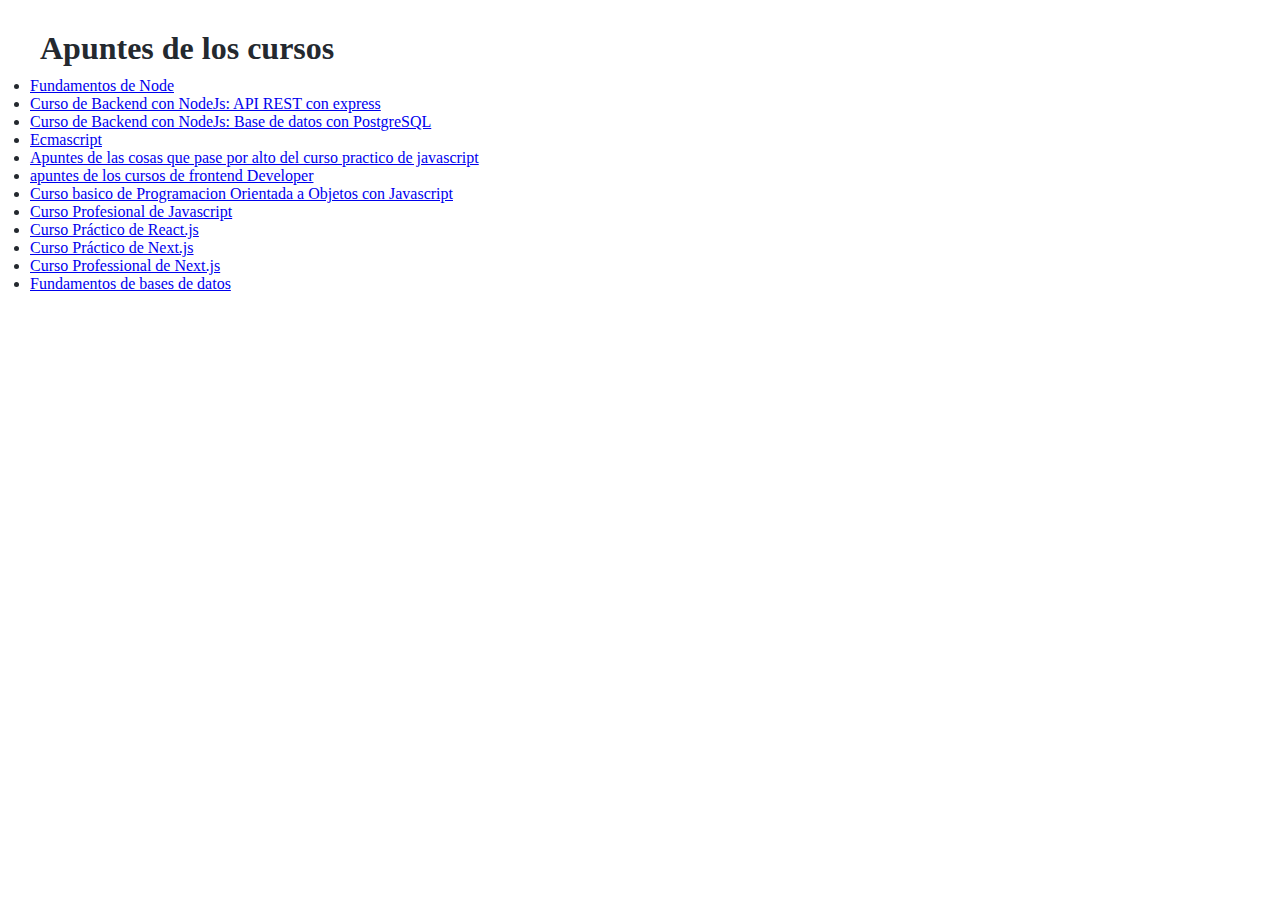
<file: index.html>
<!DOCTYPE html>
<html lang="en">
<head>
    <meta charset="UTF-8">
    <meta http-equiv="X-UA-Compatible" content="IE=edge">
    <meta name="viewport" content="width=device-width, initial-scale=1.0">
    <title>Apuntes Morlucho</title>
    <link rel="stylesheet" href="./assets/css/style.css">
</head>
<body>
    <h1>Apuntes de los cursos</h1>
    <ul>
        <li>
            <a href="./cursos/fundamentos de Node/index.html">
                Fundamentos de Node
            </a>
        </li>
        <li>
            <a href="./cursos/backend con node/API REST con express/apiRestExpress.html">
                Curso de Backend con NodeJs: API REST con express
            </a>
        </li>
        <li>
            <a href="https://app.gitbook.com/s/aPczkxmJsILWhGtG25xA/">
                Curso de Backend con NodeJs: Base de datos con PostgreSQL
            </a>
        </li>
        <li>
            <a href="./cursos/ecmascript6enadelante/ecmascript2020-2021.html">Ecmascript</a>
        </li>
        <li>
            <a href="./cursos/anotacionesPractico/seMeQuedaron.html">Apuntes de las cosas que pase por alto del curso practico de javascript</a>
        </li>
        <li>
            <a href="./cursos/FrontEndDeveloper/frontEndDeveloper.html">apuntes de los cursos de frontend Developer</a>
        </li>
        <li>
            <a href="./cursos/Programacion Orientada a Objetos/BascioPOO.html">Curso basico de Programacion Orientada a Objetos con Javascript</a>
        </li>
        <li>
            <a href="./cursos/Profesional Javascript/cursoProfesionalJavascript.html">Curso Profesional de Javascript</a>
        </li>
        <li>
            <a href="./cursos/Curso de React/reactjs.html">Curso Práctico de React.js</a>
        </li>
        <li>
            <a href="https://app.gitbook.com/s/DXtcUOcxVkji8K3VKTjr/">Curso Práctico de Next.js</a>
        </li>
        <li>
            <a href="https://app.gitbook.com/s/ge1IK2EpuIZsCZi88TU2/conexion-de-un-subdominio-a-nuestra-aplicacion">Curso Professional de Next.js</a>
        </li>
        <li>
            <a href="https://app.gitbook.com/s/k21D3fh1uJfrOBbnf3jI/">
                Fundamentos de bases de datos
            </a>
        </li>
    </ul>
</body>
</html>
</file>
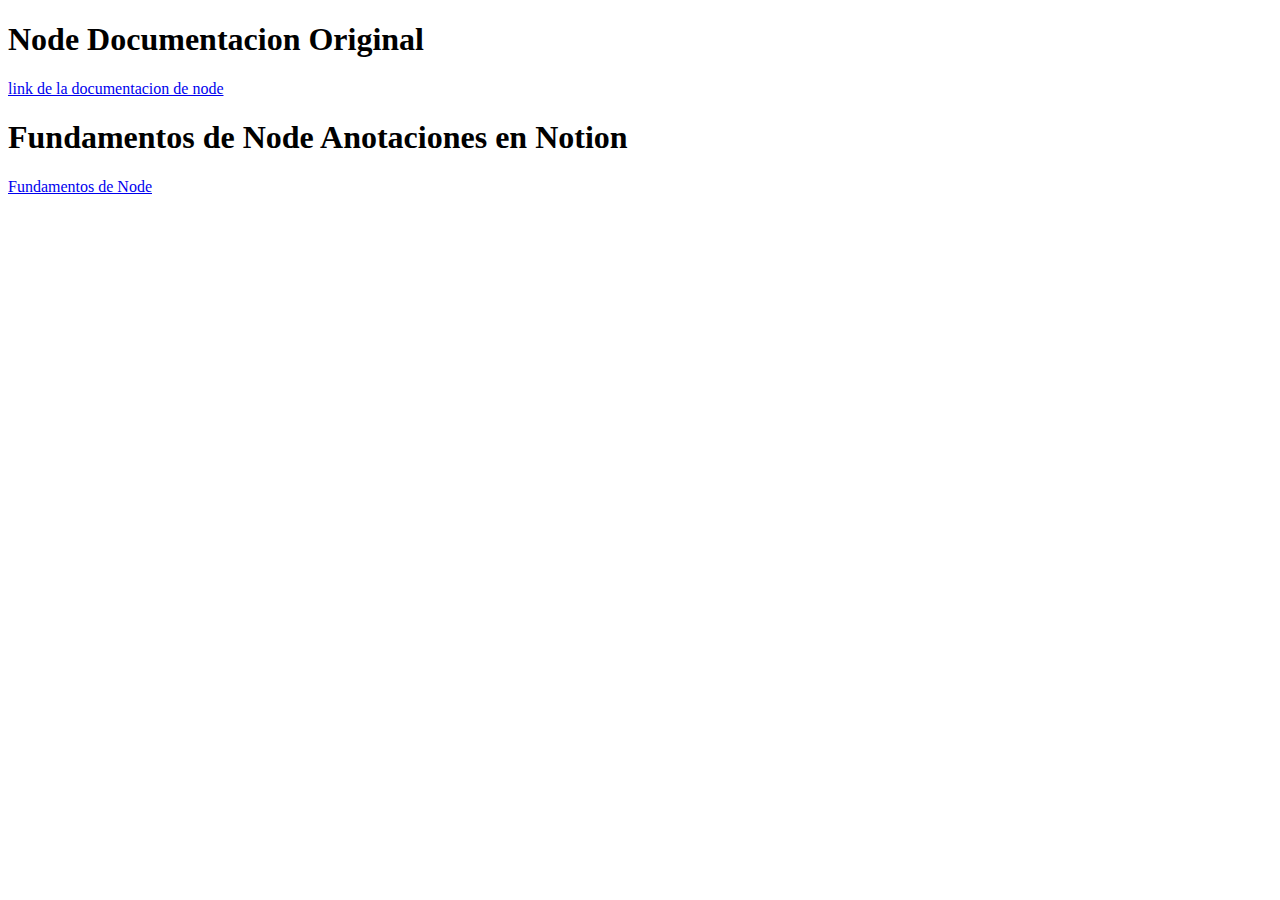
<file: cursos/fundamentos de Node/index.html>
<!DOCTYPE html>
<html lang="en">
<head>
    <meta charset="UTF-8">
    <meta http-equiv="X-UA-Compatible" content="IE=edge">
    <meta name="viewport" content="width=device-width, initial-scale=1.0">
    <title>Fundamentos de Node</title>
</head>
<body>
    <main>
        <h1>Node Documentacion Original</h1>
        <p><a href="https://nodejs.dev/learn/introduction-to-nodejs">link de la documentacion de node</a></p>
        <h1>Fundamentos de Node Anotaciones en Notion</h1>
        <p><a href="https://www.notion.so/Fundamentos-de-Node-js-44edbfd3736e483c8b86beb26111e167">Fundamentos de Node</a></p>
    </main>
</body>
</html>
</file>
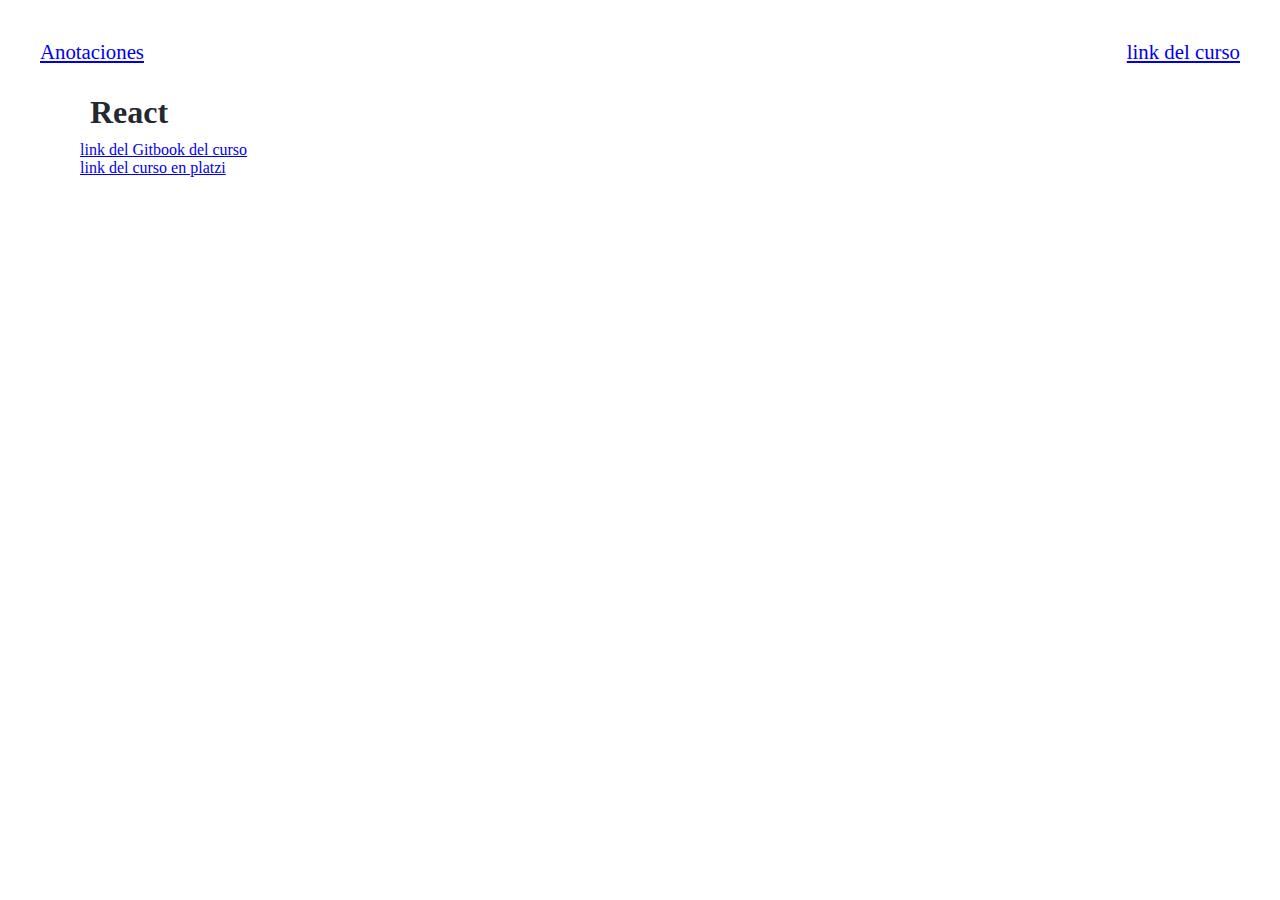
<file: cursos/Curso de React/reactjs.html>
<!DOCTYPE html>
<html lang="en">
<head>
    <meta charset="UTF-8">
    <meta http-equiv="X-UA-Compatible" content="IE=edge">
    <meta name="viewport" content="width=device-width, initial-scale=1.0">
    <title>Basic POO</title>
    <link rel="stylesheet" href="../../assets/css/style.css">
</head>
<body>
    <header>
        <a href="../../index.html">Anotaciones</a>
        <section>
            <p><a href="https://platzi.com/clases/javascript-poo/">link del curso</a></p>
        </section>
    </header>
    <main>
        <h1>React
        </h1>
        <p><a href="https://app.gitbook.com/s/6HGKvmWrCHuR3JuD7lam/">link del Gitbook del curso</a></p>
        <p><a href="https://platzi.com/clases/2484-react-practico/42067-que-es-reactjs/">link del curso en platzi</a></p>
    </main>
</body>
</html>
</file>
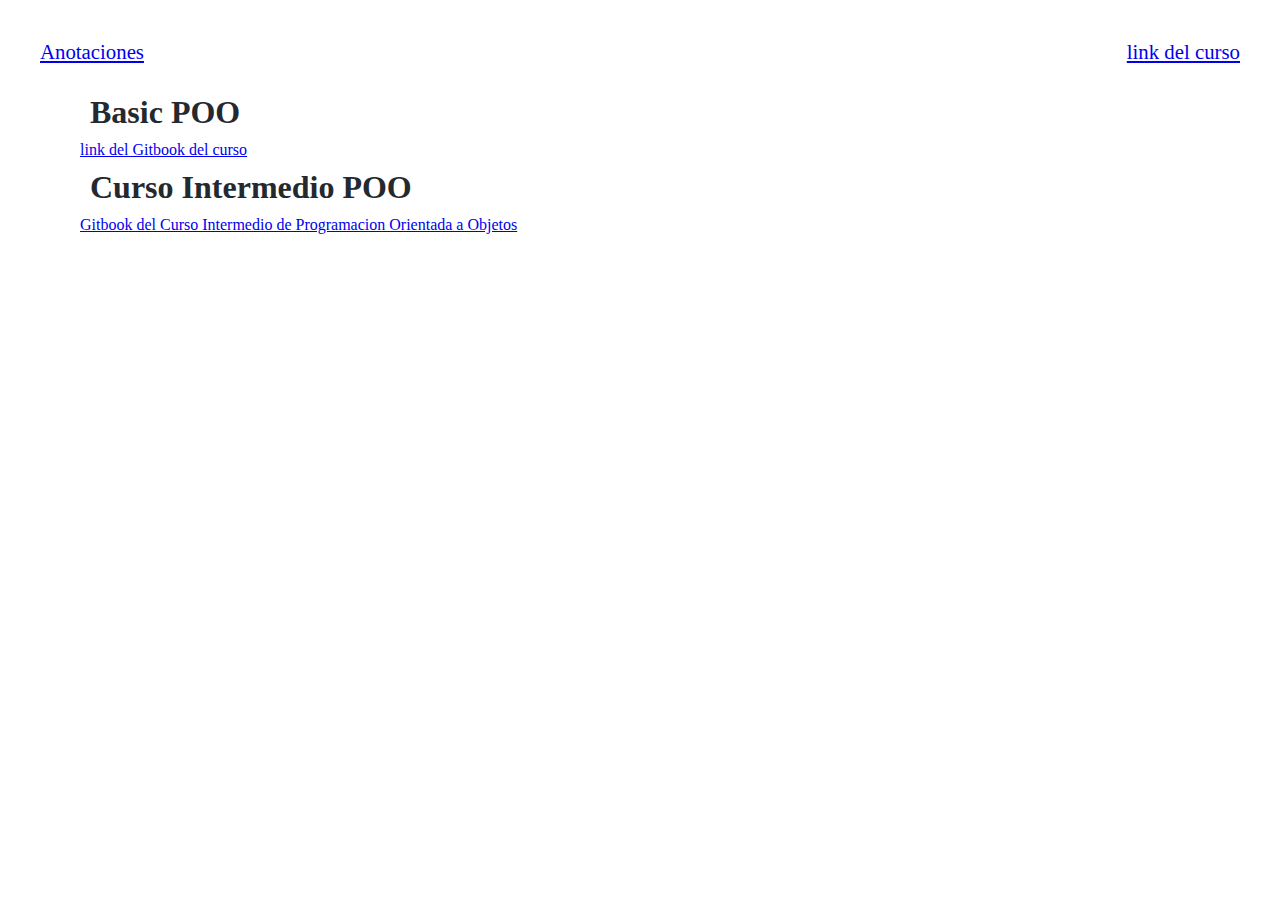
<file: cursos/Programacion Orientada a Objetos/BascioPOO.html>
<!DOCTYPE html>
<html lang="en">
<head>
    <meta charset="UTF-8">
    <meta http-equiv="X-UA-Compatible" content="IE=edge">
    <meta name="viewport" content="width=device-width, initial-scale=1.0">
    <title>Basic POO</title>
    <link rel="stylesheet" href="../../assets/css/style.css">
</head>
<body>
    <header>
        <a href="../../index.html">Anotaciones</a>
        <section>
            <p><a href="https://platzi.com/clases/javascript-poo/">link del curso</a></p>
        </section>
    </header>
    <main>
        <h1>Basic POO</h1>
        <p><a href="https://app.gitbook.com/s/OkaaIbcY9xbhbRgPPA9c/">link del Gitbook del curso</a></p>
        <h1>Curso Intermedio POO</h1>
        <p><a href="https://app.gitbook.com/s/akZ09bXCAq2YvKuA5F80/">Gitbook del Curso Intermedio de Programacion Orientada a Objetos</a></p>
    </main>
</body>
</html>
</file>
<file: assets/css/style.css>
* {
    box-sizing: border-box;
    margin: 0;
    padding: 0;
}
html {
    font-size: 62,5%;
    font-family: Verdana;
    color: #24292f;
}
body {
 margin: 30px;
}
body h1, h2, h3, h4, h5, h6, hr, img {
    margin: 10px;
}
header {
    font-size: 1.3rem;
    display: flex;
    justify-content:space-between;
    flex-wrap: wrap;
    align-items: center;
}
header a {
    margin: 10px;
}
main {
    margin: 20px 50px;
}
</file>
